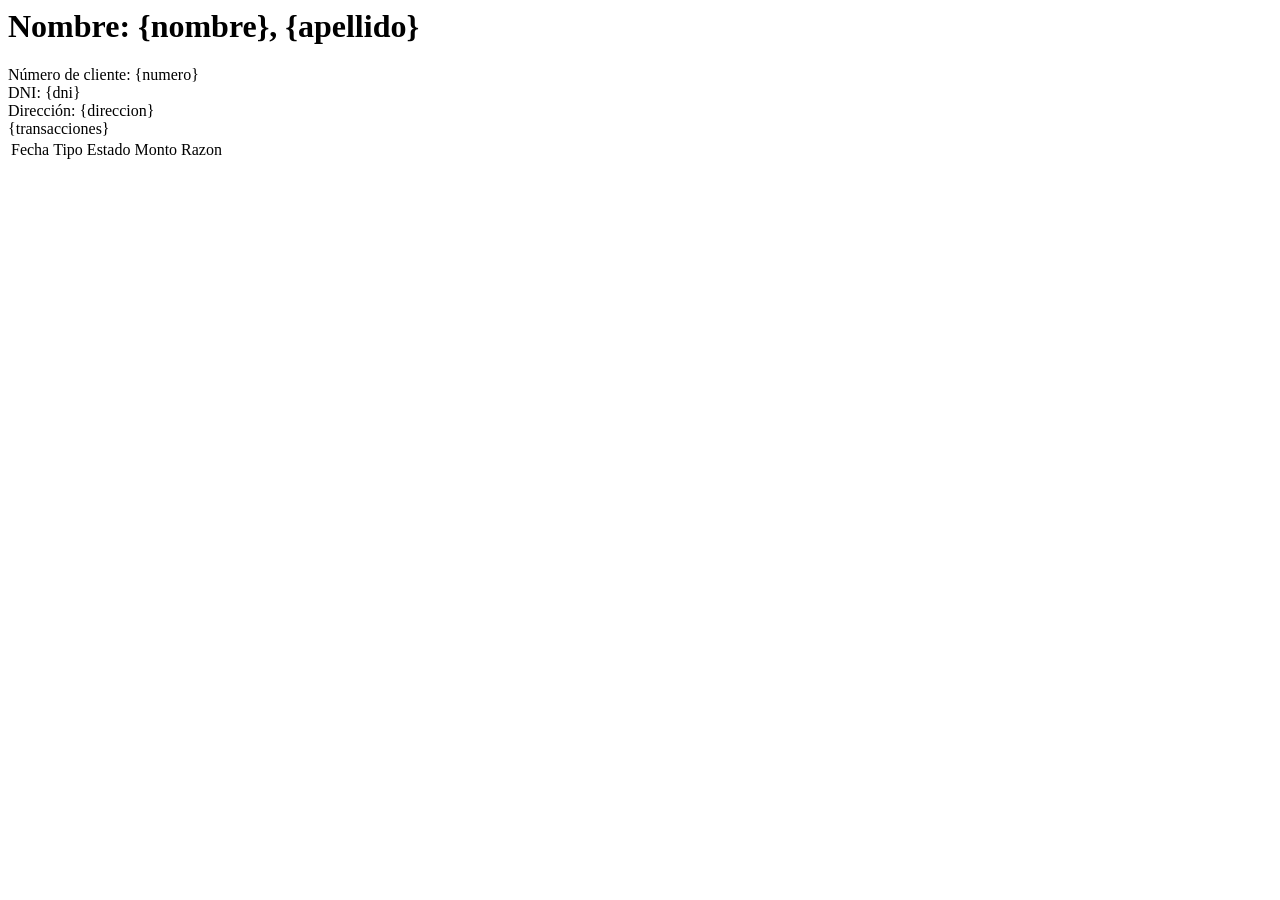
<file: index.html>
<html>
  <title>Listado de transacciones</title>
  <body>
    <h1>Nombre: {nombre}, {apellido}</h1>
    <!--ver como hacer para que tome las variables-->
    <div>Número de cliente: {numero}</div>
    <div>DNI: {dni}</div>
    <div>Dirección: {direccion}</div>
    <table>
      <tr>
        <td>Fecha</td>
        <td>Tipo</td>
        <td>Estado</td>
        <td>Monto</td>
        <td>Razon</td>
      </tr>
      {transacciones}
    </table>
  </body>
</html>
</file>
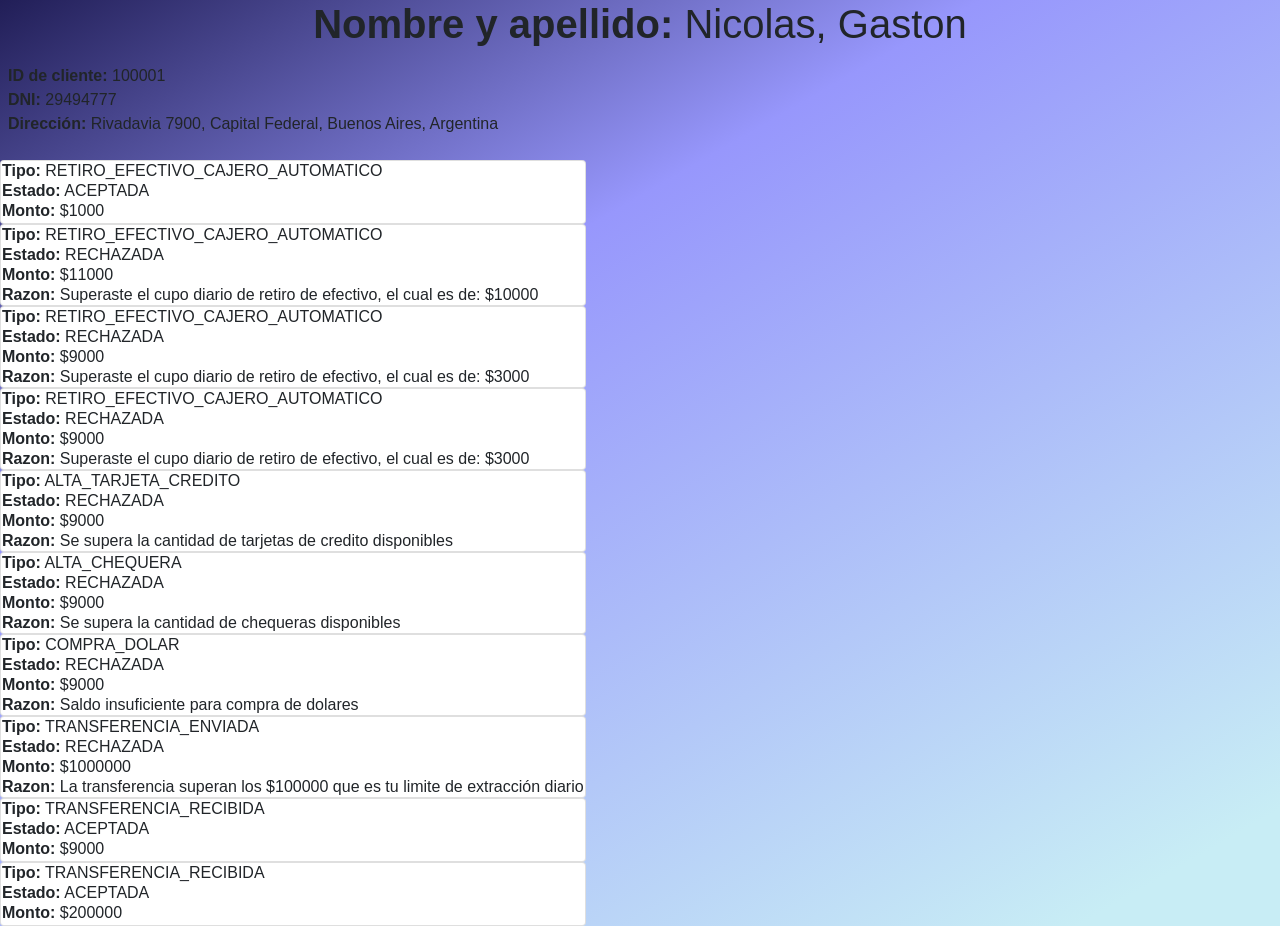
<file: proyecto/index.html>
<html>
     <head>
        <title class=>Listado de transacciones</title>
        <meta charset="UTF-8">
        <meta name="viewport" content="width=device-width, initial-scale=1.0">
        <link href="./estilo/bootstrap.min.css" rel="stylesheet">
        <link href="./estilo/main.css" rel="stylesheet">
      </head>
        <body class="bg">
        <section class="encabezado">
            <h1 class="text-center"><b>Nombre y apellido:</b> Nicolas, Gaston</h1>
            <div class="ml-2 mt-3"><b>ID de cliente:</b> 100001</div>
            <div class="ml-2"><b>DNI:</b> 29494777</div>
            <div class="ml-2"><b>Dirección:</b> Rivadavia 7900, Capital Federal, Buenos Aires, Argentina</div>
        </section>
            <table class="mt-4 mov">
              <tr class="card">
                <td><b>Tipo:</b> RETIRO_EFECTIVO_CAJERO_AUTOMATICO</td>
                <td><b>Estado:</b> ACEPTADA</td>
                <td><b>Monto:</b> $1000</td><td></td></tr>
              <tr class="card">
                <td><b>Tipo:</b> RETIRO_EFECTIVO_CAJERO_AUTOMATICO</td>
                <td><b>Estado:</b> RECHAZADA</td>
                <td><b>Monto:</b> $11000</td><td><b>Razon:</b> Superaste el cupo diario de retiro de efectivo, el cual es de: $10000</td></tr>
              <tr class="card">
                <td><b>Tipo:</b> RETIRO_EFECTIVO_CAJERO_AUTOMATICO</td>
                <td><b>Estado:</b> RECHAZADA</td>
                <td><b>Monto:</b> $9000</td><td><b>Razon:</b> Superaste el cupo diario de retiro de efectivo, el cual es de: $3000</td></tr>
              <tr class="card">
                <td><b>Tipo:</b> RETIRO_EFECTIVO_CAJERO_AUTOMATICO</td>
                <td><b>Estado:</b> RECHAZADA</td>
                <td><b>Monto:</b> $9000</td><td><b>Razon:</b> Superaste el cupo diario de retiro de efectivo, el cual es de: $3000</td></tr>
              <tr class="card">
                <td><b>Tipo:</b> ALTA_TARJETA_CREDITO</td>
                <td><b>Estado:</b> RECHAZADA</td>
                <td><b>Monto:</b> $9000</td><td><b>Razon:</b> Se supera la cantidad de tarjetas de credito disponibles</td></tr>
              <tr class="card">
                <td><b>Tipo:</b> ALTA_CHEQUERA</td>
                <td><b>Estado:</b> RECHAZADA</td>
                <td><b>Monto:</b> $9000</td><td><b>Razon:</b> Se supera la cantidad de chequeras disponibles</td></tr>
              <tr class="card">
                <td><b>Tipo:</b> COMPRA_DOLAR</td>
                <td><b>Estado:</b> RECHAZADA</td>
                <td><b>Monto:</b> $9000</td><td><b>Razon:</b> Saldo insuficiente para compra de dolares</td></tr>
              <tr class="card">
                <td><b>Tipo:</b> TRANSFERENCIA_ENVIADA</td>
                <td><b>Estado:</b> RECHAZADA</td>
                <td><b>Monto:</b> $1000000</td><td><b>Razon:</b> La transferencia superan los $100000 que es tu limite de extracción diario</td></tr>
              <tr class="card">
                <td><b>Tipo:</b> TRANSFERENCIA_RECIBIDA</td>
                <td><b>Estado:</b> ACEPTADA</td>
                <td><b>Monto:</b> $9000</td><td></td></tr>
              <tr class="card">
                <td><b>Tipo:</b> TRANSFERENCIA_RECIBIDA</td>
                <td><b>Estado:</b> ACEPTADA</td>
                <td><b>Monto:</b> $200000</td><td></td></tr></table>
        </body> 
    <html>
</file>
<file: proyecto/estilo/main.css>
.bg {
  background-image: linear-gradient(
    150deg,
    rgb(33, 30, 87) 0%,
    rgb(151, 151, 252) 34%,
    rgb(200, 237, 245) 93%
  );
}

.card {
  backdrop-filter: blur(5px);
  -webkit-backdrop-filter: blur(5px);
  transition: all 300ms;
}

.card:hover {
  transform: translateY(-10px);
}

.card:hover .cover__card img {
  transform: scale(1.1);
}
</file>
